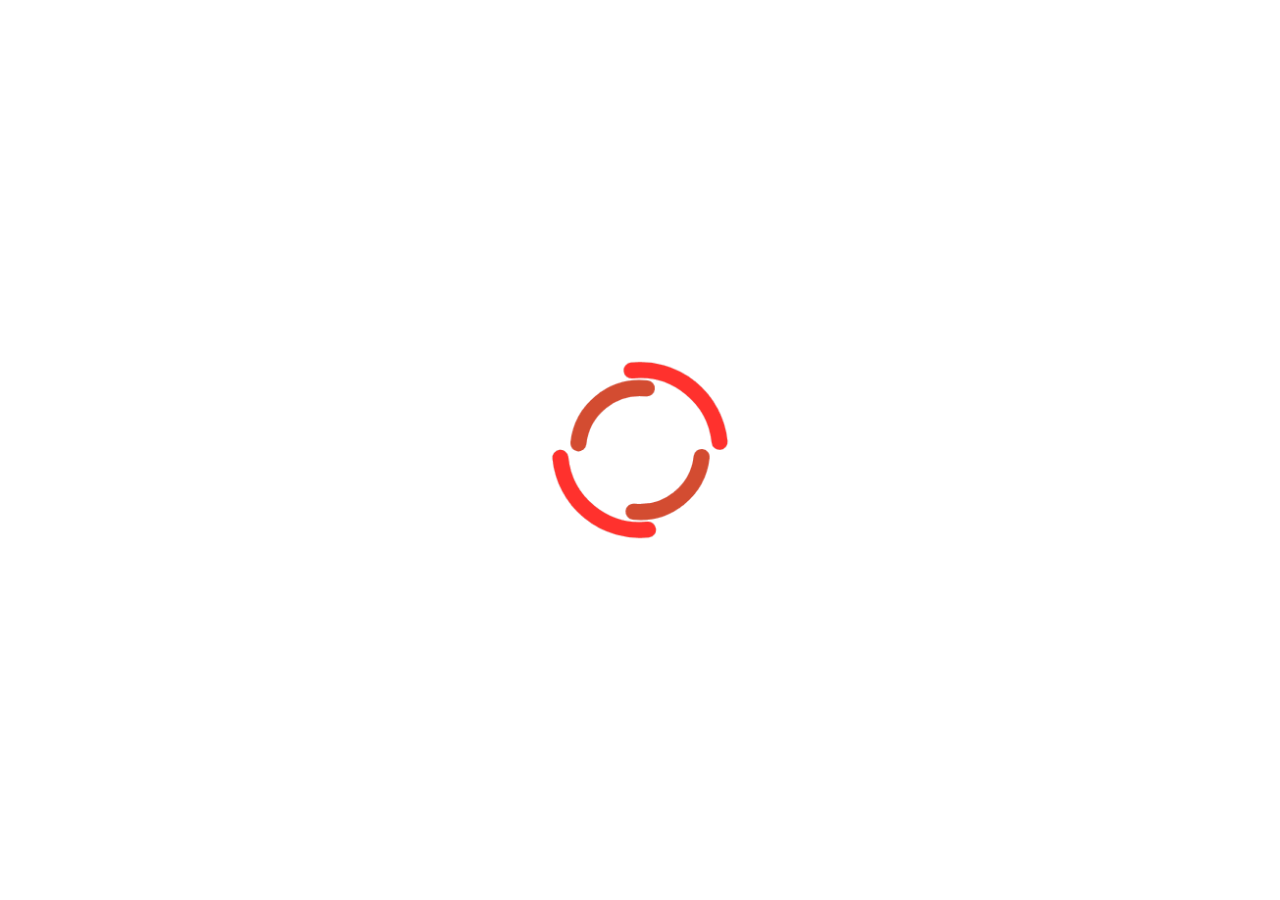
<file: carrinhoantigo.html>
<!DOCTYPE html>
<html lang="pt-br">

<head>
    <meta charset="UTF-8">
    <meta http-equiv="X-UA-Compatible" content="IE=edge">
    <meta name="viewport" content="width=device-width, initial-scale=1.0">
    <title>Comanda</title>
    <link href="https://cdn.jsdelivr.net/npm/bootstrap@5.2.0-beta1/dist/css/bootstrap.min.css" rel="stylesheet"
        integrity="sha384-0evHe/X+R7YkIZDRvuzKMRqM+OrBnVFBL6DOitfPri4tjfHxaWutUpFmBp4vmVor" crossorigin="anonymous">
    <script src="https://cdn.jsdelivr.net/npm/@popperjs/core@2.11.5/dist/umd/popper.min.js"
        integrity="sha384-Xe+8cL9oJa6tN/veChSP7q+mnSPaj5Bcu9mPX5F5xIGE0DVittaqT5lorf0EI7Vk"
        crossorigin="anonymous"></script>
    <script src="https://cdnjs.cloudflare.com/ajax/libs/jquery/3.6.0/jquery.min.js"></script>
</head>

<style>
    @import url("https://fonts.googleapis.com/css2?family=Ubuntu:wght@300;400;500;700&display=swap");

    :root {
        --black: #1f1f1f;
        --white: #ffffff;
        --red: #ff3527;
        --grey: #737373;
        --box-shadow: 0 0.5rem 1.5rem rgba(0, 0, 0, 0.1);
        --transition: all 0.2s linear;
    }

    *,
    *::after,
    *::before {
        box-sizing: inherit;
        margin: 0;
        padding: 0;
    }

    html {
        font-size: 62.5%;
        box-sizing: border-box;
    }

    body {
        font-family: "Ubuntu", sans-serif;
        font-size: 1.6rem;
        font-weight: 400;
        color: var(--black);
    }

    .yellow {
        color: var(--red);
    }

    /* Nav / Menu */
    .header {
        position: fixed;
        top: 0;
        left: 0;
        right: 0;
        padding: 1rem 7%;
        height: 8rem;
        background: var(--white);
        display: flex;
        align-items: center;
        justify-content: space-between;
        box-shadow: var(--box-shadow);
        z-index: 1000;
    }

    .navbar {
        align-items: center;
        justify-content: space-between;
        display: flex;
    }

    /* comanda */
    .home {
        padding-top: 10rem;
        display: grid;
        align-items: center;
        gap: 2rem;
    }

    /* Loading */
    .preloader {
        position: fixed;
        top: 0;
        left: 0;
        width: 100%;
        height: 100%;
        background-color: var(--white);
        display: flex;
        align-items: center;
        justify-content: center;
        z-index: 10000000;
    }

    .preloader img {
        width: 20rem;
        height: 20rem;
    }

    /* Footer*/
    .footer .bottom {
        display: flex;
        align-items: center;
        justify-content: center;
        padding: 1rem 0;
        background-color: var(--red);
        color: #ffffff;
    }

    @media (max-width: 768px) {
        .footer .bottom {
            padding: 0.5rem;
        }
    }
</style>

<body>

    <!-- Loading -->
    <div class="preloader">
        <img src="./images/loading.gif" alt="" />
    </div>

    <header class="header">
        <nav class="navbar">
            <h2>Cardápio Web<span class="yellow"> Comanda</span></h2>
        </nav>
    </header>

    <div class="container home">
        <div class="well">
            <table class="table table-striped table-responsive">
                <thead>
                    <tr>
                        <th>Item</th>
                        <th>Quantidade</th>
                        <th>Valor</th>
                        <th>Ações</th>
                    </tr>
                </thead>
                <tbody>
                    <tr>
                        <td>Panquecas</td>
                        <td class="qtd">2</td>
                        <td> R$ <span class="valor">15.99</span> </td>
                        <td><button class="btn btn-danger remover">Remover</button></td>
                    </tr>
                    <tr>
                        <td>Milkshake</td>
                        <td class="qtd">3</td>
                        <td> R$ <span class="valor">8.99</span> </td>
                        <td><button class="btn btn-danger remover">Remover</button></td>
                    </tr>
                    <tr>
                        <td>Bacon Cheddar</td>
                        <td class="qtd">1</td>
                        <td> R$ <span class="valor">15.99</span> </td>
                        <td><button class="btn btn-danger remover">Remover</button></td>
                    </tr>
                </tbody>
                <tfoot>
                    <tr>
                        <td></td>
                        <td class="text-right"> <strong>Valor Total </strong></td>
                        <td><strong>R$ <span id="valorTotal"></span></strong></td>
                        <td><button class="btn btn-success">Realizar Pedido</button></td>
                    </tr>
                </tfoot>
            </table>
        </div>
    </div>
    
    <!-- Footer -->
    <footer class="footer fixed-bottom">
        <div class="bottom">
            <p>Restaurante Escalar</p>
        </div>
    </footer>

</body>

<script>
    var valorTotal = 0;

    //soma do valor dos itens da comanda
    $("table").find('tr').each(function (i, el) {
        var valor = $(this).find('span.valor').text();
        var qtd = $(this).find('td.qtd').text();

        if (valor) {
            valorTotal = valorTotal + (Number(valor) * qtd);
        }
        AlteraValorTotal(valorTotal);
    });

    //remover itens da comanda
    $("button.remover").click(function () {
        let $tr = $(this).closest("tr");
        let valor = $tr.find("span.valor").text();
        let qtd = $tr.find("td.qtd").text();

        if (valor) {
            valorTotal = valorTotal - (Number(valor) * qtd);
        }
        $tr.remove();
        AlteraValorTotal(valorTotal);
    });

    function AlteraValorTotal(valor) {
        $("#valorTotal").fadeOut(500, function () {
            $(this).text(valor).fadeIn(500);
        });
    }

    // Loading
    const preloader = document.querySelector(".preloader");

    window.addEventListener("load", () => {
        setTimeout(() => {
            preloader.style.display = "none";
        }, 2000);
    });
</script>

</html>
</file>
